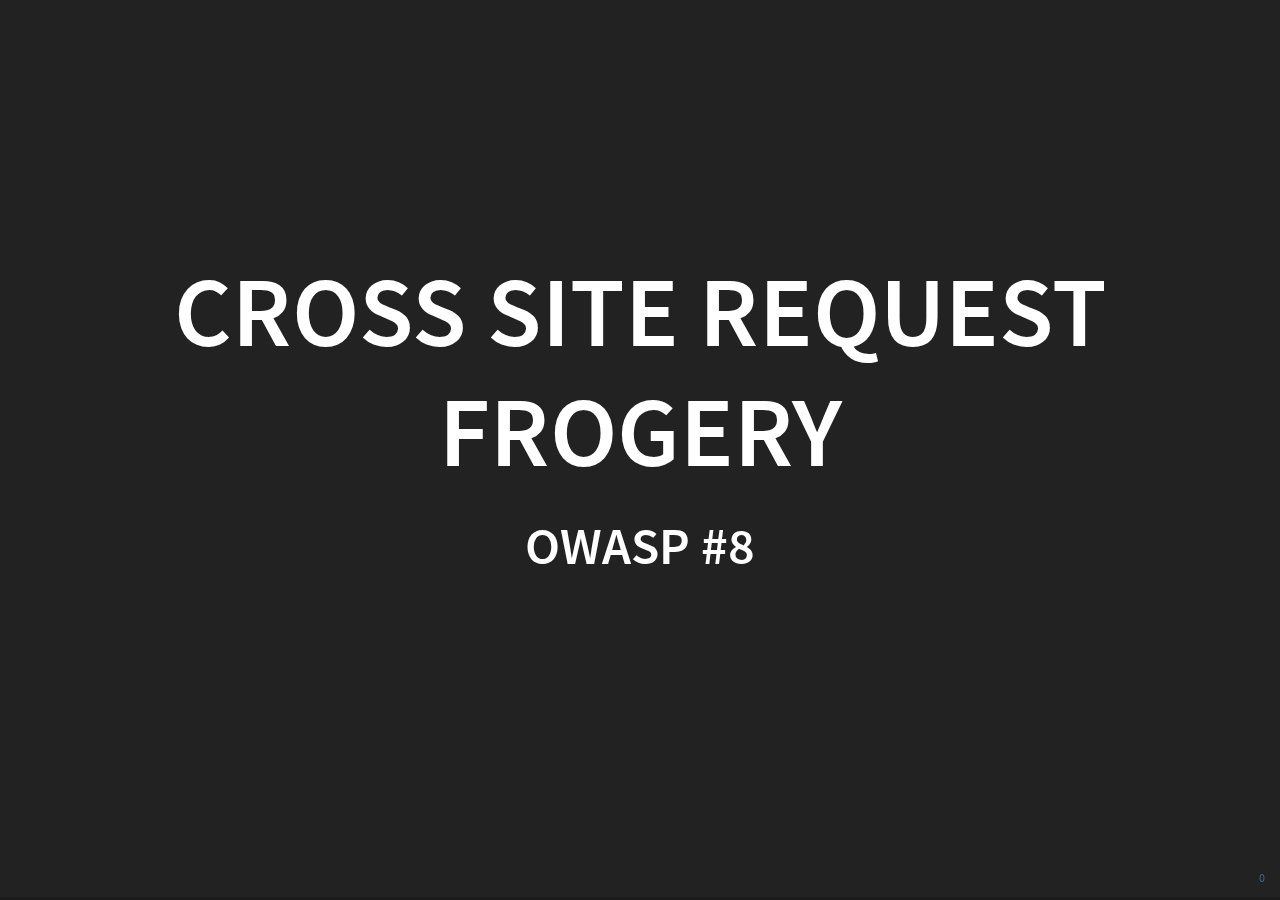
<file: presentation/src/main/resources/static/index.html>
<!doctype html>
<html lang="en">

<head>
    <meta charset="utf-8">

    <title>Cross Site Request Forgery</title>

    <meta name="apple-mobile-web-app-capable" content="yes"/>
    <meta name="apple-mobile-web-app-status-bar-style" content="black-translucent"/>

    <meta name="viewport"
          content="width=device-width, initial-scale=1.0, maximum-scale=1.0, user-scalable=no, minimal-ui">

    <link rel="stylesheet" href="css/reveal.css">
    <link rel="stylesheet" href="css/theme/black.css" id="theme">

    <!-- Code syntax highlighting -->
    <link rel="stylesheet" href="lib/css/zenburn.css">

    <style type="text/css">
        pre.bigcode {
            text-align: center;
            font-size: 1em
        }

        pre.medcode {
            text-align: center;
            font-size: 0.7em
        }

        #speaker-controls {
            font-size: 0.3em
        }

        .present ul li {
            margin-bottom: 0.5em
        }
    </style>

    <style type="text/css">
        .reveal p {
            margin-left: 50px;
            margin-right: 50px;
        }
    </style>

    <!-- Printing and PDF exports -->
    <script>
        var link = document.createElement('link');
        link.rel = 'stylesheet';
        link.type = 'text/css';
        link.href = window.location.search.match(/print-pdf/gi) ? 'css/print/pdf.css' : 'css/print/paper.css';
        document.getElementsByTagName('head')[0].appendChild(link);
    </script>

    <!--[if lt IE 9]>
    <script src="lib/js/html5shiv.js"></script>
    <![endif]-->
</head>

<body>

<div class="reveal">

    <!-- Any section element inside of this container is displayed as a slide -->
    <div class="slides">
        <section>
            <h1>Cross Site Request Frogery</h1>
            <h3>OWASP #8</h3>
        </section>
        <section>
            <h2>What is CSRF?</h2>
        </section>
        <section>
            <h2>What is CSRF?</h2>

            <p>
                Cross Site Request Forgery: using the existing browser session to perform a privileged operation the
                user doesn't intend or expect.
            </p>
            <aside class="notes">
                The email deletion vulnerability
            </aside>
        </section>

        <section>
            <h2>CSRF Treasure hunt!</h2>
            <pre><code>
              git clone git@github.com:jacksingleton/csrf-presentation.git

              ./gradlew csrf-demo-app:run

              open evil.html
            </code></pre>
        </section>

        <section>
            <h2>Defending Against CSRF</h2>
            <ul>
                <li>Tokenizer pattern</li>
                <li>Built in CSRF protection is included in many frameworks</li>
                <li>Double submission</li>
                <li>Avoid POST, GET for modifying operations</li>
            </ul>
        </section>

        <section>
            <h2>Fix it!</h2>
            <aside class="notes">

            </aside>
        </section>

        <section>
            <h2>References</h2>
            <ul>
                <li>
                    <a href="https://www.owasp.org/index.php/Cross-Site_Request_Forgery_%28CSRF%29_Prevention_Cheat_Sheet">OWASP
                        CSRF Cheat Sheet</a>
                </li>
                <li>
                    <a href="https://www.owasp.org/index.php/Top_10_2013-A8-Cross-Site_Request_Forgery_(CSRF)">OWASP Top
                        10 - A8 – Cross-Site Request Forgery</a>
                </li>
                <li>
                    <a href="http://blog.codinghorror.com/preventing-csrf-and-xsrf-attacks/">Preventing CSRF and XSRF Attacks - Jeff Atwood</a>
                </li>
            </ul>
        </section>

        <section>
            <h2>Feedback?</h2>
        </section>


    </div>
</div>

<script src="lib/js/head.min.js"></script>
<script src="js/reveal.js"></script>

<script>

    // Full list of configuration options available at:
    // https://github.com/hakimel/reveal.js#configuration
    Reveal.initialize({
        controls: false,
        progress: true,
        history: true,
        center: true,
        slideNumber: true,

        transition: 'slide', // none/fade/slide/convex/concave/zoom

        width: "95%",

        // Optional reveal.js plugins
        dependencies: [
            {
                src: 'lib/js/classList.js', condition: function () {
                return !document.body.classList;
            }
            },
            {
                src: 'plugin/markdown/marked.js', condition: function () {
                return !!document.querySelector('[data-markdown]');
            }
            },
            {
                src: 'plugin/markdown/markdown.js', condition: function () {
                return !!document.querySelector('[data-markdown]');
            }
            },
            {
                src: 'plugin/highlight/highlight.js', async: true, condition: function () {
                return !!document.querySelector('pre code');
            }, callback: function () {
                hljs.initHighlightingOnLoad();
            }
            },
            {src: 'plugin/zoom-js/zoom.js', async: true},
            {src: 'plugin/notes/notes.js', async: true}
        ]
    });

</script>

</body>
</html>
</file>
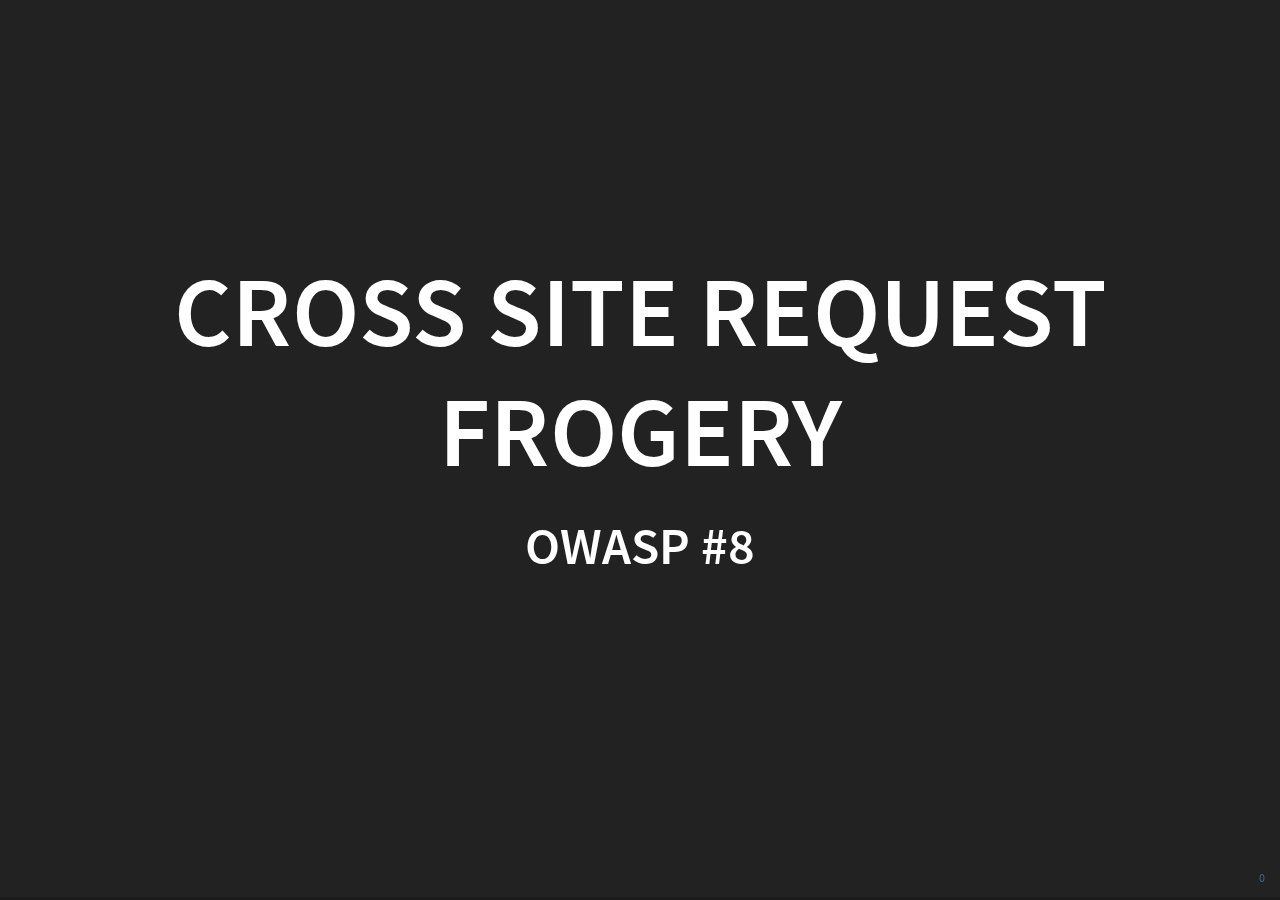
<file: presentation/src/main/resources/static/csrf.html>
<!doctype html>
<html lang="en">

<head>
    <meta charset="utf-8">

    <title>Cross Site Request Forgery</title>

    <meta name="apple-mobile-web-app-capable" content="yes"/>
    <meta name="apple-mobile-web-app-status-bar-style" content="black-translucent"/>

    <meta name="viewport"
          content="width=device-width, initial-scale=1.0, maximum-scale=1.0, user-scalable=no, minimal-ui">

    <link rel="stylesheet" href="css/reveal.css">
    <link rel="stylesheet" href="css/theme/black.css" id="theme">

    <!-- Code syntax highlighting -->
    <link rel="stylesheet" href="lib/css/zenburn.css">

    <style type="text/css">
        pre.bigcode {
            text-align: center;
            font-size: 1em
        }

        pre.medcode {
            text-align: center;
            font-size: 0.7em
        }

        #speaker-controls {
            font-size: 0.3em
        }

        .present ul li {
            margin-bottom: 0.5em
        }
    </style>

    <style type="text/css">
        .reveal p {
            margin-left: 50px;
            margin-right: 50px;
        }
    </style>

    <!-- Printing and PDF exports -->
    <script>
        var link = document.createElement('link');
        link.rel = 'stylesheet';
        link.type = 'text/css';
        link.href = window.location.search.match(/print-pdf/gi) ? 'css/print/pdf.css' : 'css/print/paper.css';
        document.getElementsByTagName('head')[0].appendChild(link);
    </script>

    <!--[if lt IE 9]>
    <script src="lib/js/html5shiv.js"></script>
    <![endif]-->
</head>

<body>

<div class="reveal">

    <!-- Any section element inside of this container is displayed as a slide -->
    <div class="slides">
        <section>
            <h1>Cross Site Request Frogery</h1>
            <h3>OWASP #8</h3>
        </section>
        <section>
            <h2>What is CSRF?</h2>
        </section>
        <section>
            <h2>What is CSRF?</h2>

            <p>
                Cross Site Request Forgery: using the existing browser session to perform a privileged operation the
                user doesn't intend or expect.
            </p>
            <aside class="notes">
                The email deletion vulnerability
            </aside>
        </section>

        <section>
            <h2>CSRF Treasure hunt!<h2>
        </section>

        <section>
            <h2>Defending Against CSRF</h2>
            <ul>
                <li>Tokenizer pattern</li>
                <li>Built in CSRF protection is included in many frameworks</li>
                <li>Double submission</li>
                <li>Avoid POST, GET for modifying operations</li>
            </ul>
        </section>
        <section>
            <h2>References</h2>
            <ul>
                <li>
                    <a href="https://www.owasp.org/index.php/Cross-Site_Request_Forgery_%28CSRF%29_Prevention_Cheat_Sheet">OWASP
                        CSRF Cheat Sheet</a>
                </li>
                <li>
                    <a href="https://www.owasp.org/index.php/Top_10_2013-A8-Cross-Site_Request_Forgery_(CSRF)">OWASP Top
                        10 - A8 – Cross-Site Request Forgery</a>
                </li>
            </ul>
        </section>

        <section>
            <h2>Feedback?</h2>
        </section>


    </div>
</div>

<script src="lib/js/head.min.js"></script>
<script src="js/reveal.js"></script>

<script>

    // Full list of configuration options available at:
    // https://github.com/hakimel/reveal.js#configuration
    Reveal.initialize({
        controls: false,
        progress: true,
        history: true,
        center: true,
        slideNumber: true,

        transition: 'slide', // none/fade/slide/convex/concave/zoom

        width: "95%",

        // Optional reveal.js plugins
        dependencies: [
            {
                src: 'lib/js/classList.js', condition: function () {
                return !document.body.classList;
            }
            },
            {
                src: 'plugin/markdown/marked.js', condition: function () {
                return !!document.querySelector('[data-markdown]');
            }
            },
            {
                src: 'plugin/markdown/markdown.js', condition: function () {
                return !!document.querySelector('[data-markdown]');
            }
            },
            {
                src: 'plugin/highlight/highlight.js', async: true, condition: function () {
                return !!document.querySelector('pre code');
            }, callback: function () {
                hljs.initHighlightingOnLoad();
            }
            },
            {src: 'plugin/zoom-js/zoom.js', async: true},
            {src: 'plugin/notes/notes.js', async: true}
        ]
    });

</script>

</body>
</html>
</file>
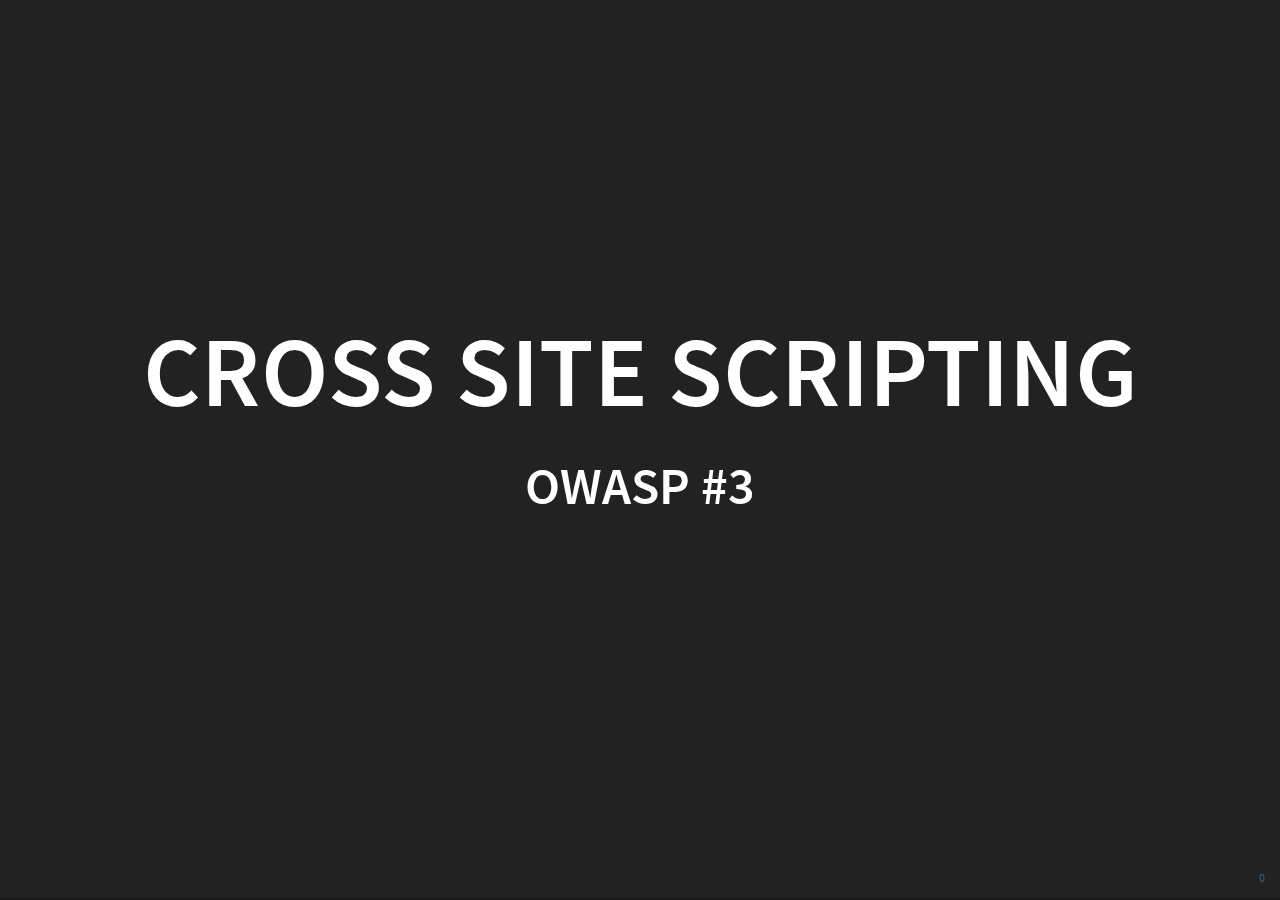
<file: presentation/src/main/resources/static/xss.html>
<!doctype html>
<html lang="en">

<head>
    <meta charset="utf-8">

    <title>Cross Site Scripting</title>

    <meta name="apple-mobile-web-app-capable" content="yes"/>
    <meta name="apple-mobile-web-app-status-bar-style" content="black-translucent"/>

    <meta name="viewport"
          content="width=device-width, initial-scale=1.0, maximum-scale=1.0, user-scalable=no, minimal-ui">

    <link rel="stylesheet" href="css/reveal.css">
    <link rel="stylesheet" href="css/theme/black.css" id="theme">

    <!-- Code syntax highlighting -->
    <link rel="stylesheet" href="lib/css/zenburn.css">

    <style type="text/css">
        pre.bigcode {
            text-align: center;
            font-size: 1em
        }

        pre.medcode {
            text-align: center;
            font-size: 0.7em
        }

        #speaker-controls {
            font-size: 0.3em
        }

        .present ul li {
            margin-bottom: 0.5em
        }
    </style>

    <style type="text/css">
        .reveal p {
            margin-left: 50px;
            margin-right: 50px;
        }
    </style>

    <!-- Printing and PDF exports -->
    <script>
        var link = document.createElement('link');
        link.rel = 'stylesheet';
        link.type = 'text/css';
        link.href = window.location.search.match(/print-pdf/gi) ? 'css/print/pdf.css' : 'css/print/paper.css';
        document.getElementsByTagName('head')[0].appendChild(link);
    </script>

    <!--[if lt IE 9]>
    <script src="lib/js/html5shiv.js"></script>
    <![endif]-->
</head>

<body>

<div class="reveal">

    <!-- Any section element inside of this container is displayed as a slide -->
    <div class="slides">

        <section>
            <h1>Cross Site Scripting</h1>

            <h3>OWASP #3</h3>
        </section>

        <section>
            <h2>What is XSS?</h2>
        </section>

        <section>
            <h2>What is XSS? The Simple definition</h2>
            <p>
                JavaScript, HTML, or CSS where it doesn’t belong messing with your app.
            </p>
        </section>

        <section>
            <h2>Persistent XSS</h2>
            <img src="img/persistent-xss.png" style="width: 800px;"/>
            <aside class="notes">
                <ul>
                    <li>
                        Persistent XSS
                        <ul>
                            <li>Persistent XSS is, by definition, stored on a server somewhere and delivered
                                out-of-band. I
                                think of it as the avatar or comment-page vulnerability:
                            </li>
                            <li>Imagine you could put any unrestricted content in a facebook post, including
                                JavasScript, CSS,
                                HTML, etc. You could set your profile to contain JavaScript that would, for example
                                <ul>
                                    <li>Prompt for a username and password</li>
                                    <li>Steal session information</li>
                                    <li>Show and/or hide different parts of the page</li>
                                </ul>
                            </li>
                            <li>You save it in one session and it appears to users in another. Depending on the level of
                                auditing and anonymity of posting, finding the source of the problem would be very
                                challenging
                            </li>
                        </ul>

                    </li>
                </ul>
            </aside>
        </section>

        <section>
            <h2>Reflected XSS</h2>
            <img src="img/reflected-xss.png" style="width: 800px;"/>
            <aside class="notes">
                <ul>
                    <li>
                        Reflected XSS
                        <ul>
                            <li>Reflected XSS can be dangerous but cannot be delivered asynchronously like a persistent
                                XSS attack
                            </li>
                            <li>In this case, the dangerous payload must be delivered via GET parameters or POST
                                payload
                            </li>
                            <li>That means the attacker needs to send you a link, directing you to an endpoint they
                                control in
                                some way, perhaps via email or IM. You click on that link, and the malicious content
                                from the
                                URL is rendered to the page
                            </li>
                            <li>The effect of server and client reflected XSS is basically the same, but implementing
                                controls
                                is a bit different because of where the they exist.
                            </li>
                            <li>Client is by definition in JavaScript
                            <li>Server is whatever your server-side web application platform

                        </ul>
                    </li>
                    <li>The only difference between client and server reflected is the mechanism by which the attacker
                        content is included in the page. For server-reflected, a GET, POST, header, param, whatever is
                        included during server-side page rendering.
                    </li>
                    <li>For DOM-based, JS is rendering things params or cookies directly into the page.</li>
                    <li>The former is tricky because there are more ways to create this vulnerability. You can render
                        anything in the request, really.
                    </li>
                    <li>The latter can only be via GET parameter, cookies and headers (if using Ajax). Data like POST
                        body isn’t accessible.
                    </li>
                    <li>Either way, the effect is the same, attacker content is “bounced” through the request onto the
                        page.
                    </li>
                </ul>
            </aside>
        </section>

        <section>
            <h2>XSS Scavenger Hunt!</h2>
        </section>

        <section>
            <h2>Why does XSS happen?</h2>
        </section>

        <section>
            <h2>Why does XSS happen?</h2>
            <p>The line between executable code and data is murky.</p>
        </section>

        <section>
            <h2>Let's say you show your product owner a XSS vulnerability, and they say, "So what?"</h2>
        </section>

        <section>
            <h2>Did you touch on...</h2>
            <ul>
                <li>Confidentiality?</li>
                <li>Integrity?</li>
                <li>Availability?</li>
            </ul>
            <aside class="notes">
                Availability is not as much a concern. It may be used as a stepping stone towards poor availability but it's not a main concern.
            </aside>
        </section>

        <section>
            <h2>Defending against XSS</h2>
            <ul>
                <li>Input validation</li>
                <li>Output encoding</li>
                <li>Safe script includes</li>
                <li>Avoid mixed contexts</li>
                <li>Avoid "unsafe" JavaScript like eval() and innerHTML</li>
            </ul>
            <aside class="notes">

            </aside>
        </section>

        <section>
            <h2>Input Validation: Basic Case</h2>
            <table>
                <thead>
                <tr>
                    <td>Input</td>
                    <td>Output</td>
                </tr>
                <tr></tr>
                </thead>
                <tbody>
                <tr>
                    <td>42</td>
                    <td>2a</td>
                </tr>
                <tr>
                    <td>2001</td>
                    <td>7da</td>
                </tr>
                <tr>
                    <td>
                        &lt;script&gt;alert(“gotcha”);&lt;/script&gt;
                    </td>
                    <td>
                        ???
                    </td>
                </tr>
                </tbody>

            </table>
            <aside class="notes">
                <p>untrusted data: "the most fundamental core idea of secure coding"</p>
            </aside>
        </section>

        <section>
            <h2>Being Too Helpful</h2>
            <img src="img/error-popup.png" style="width: 600px;"/>
            <aside class="notes">
            </aside>
        </section>

        <section>
            <h2>More Complex Cases</h2>
            <ul>
                <li>A web-based email client</li>
                <li>A web-based ssh client</li>
                <li>Or, heaven help you, a web-based HTML editor</li>
            </ul>
            <aside class="notes">
                <ul>
                    <li>In these cases, you don’t have the luxury of eliminating huge swaths of characters. So it is
                        worth limiting your input as much as possible, but now you are reliant on output encoding.
                        Output encoding is much trickier and harder to practice the positive modeling that I recommend
                        so heavily.
                    </li>
                    <li>Black-listing is very hard to get right, particularly given the complexities of International
                        character sets which you most likely need to support.
                    </li>
                    <li>Instead you may be force to take in a wide range of input, but control what is rendered. At this
                        point context is critical.
                    </li>
                    <li>To give you a taste of the different types of contexts you need to be aware of…. NEXT SLIDE</li>
                </ul>
            </aside>
        </section>

        <section>
            <h2>Browser Rendering Contexts</h2>
            <ul>
                <li>HTML context</li>
                <li>HTML attribute context</li>
                <li>JavaScript context</li>
                <li>JavaScript string context</li>
                <li>CSS context</li>
                <li>JSON entity context</li>
                <li>URL context</li>
            </ul>
            <aside class="notes">
                Each of these contexts is governed by a different set of rules. For example, what happens when an attacker manages to squeeze a less-than and greater-than into an HTML page? Or a quote into a bit of JS?
                To make things worse, these contexts can be nested and the complexity increases dramatically.
            </aside>
        </section>

        <section>
            <h2>What is Output Encoding?</h2>

            <p>Escaping characters and sequences so they do not render in the wrong context</p>
            <img src="img/output-encoding.png" style="width:800px;"/>
        </section>

        <section>
            <h2>HTML Output Encoding</h2>
            <pre>
                <code>
                    $attackerInput="&lt;img src='http://evil.org/deface.gif'&gt;"

                    &lt;p&gt;$attackerInput&lt;/p&gt;

                    $attackerInput="&lt;img src='http://evil.org/deface.gif'&gt;"
                </code>

                Un-encoded
                <code>
                    &lt;p&gt;&lt;img src='http://evil.org/deface.gif'&gt;&lt;/p&gt;
                </code>

                Encoded
                <code>
                    &amp;lt;p&amp;gt;&amp;lt;img src='http://evil.org/deface.gif'&amp;gt;&amp;lt;/p&amp;gt;
                </code>
            </pre>
        </section>
        <section>
            <h2>JavaScript Output Encoding</h2>
            <pre>
                <code>
                    $attackerInput="\"); alert('gotcha');//"
                    &lt;script&gt;
                    doSomething("$attackerInput");
                    &lt;/script&gt;
                </code>
                    Unescaped
                <code>
                    &lt;script&gt;
                    doSomething(""); alert('gotcha');//");
                    &lt;/script&gt;
                </code>
                    Escaped
                <code>
                    &lt;script&gt;
                    doSomething("\x22\x29\x3B\x20alert\x28\x27gotcha\x27\x29\x3B\x2F\x2F");
                    &lt;/script&gt;
                </code>
            </pre>
        </section>

        <section>
            <h2>True or False</h2>
            <p>Even if you skip most input validation, good output encoding will save you from most XSS.</p>
            <aside class="notes">
                True
            </aside>
        </section>

        <section>
            <h2>True or False</h2>
            <p>If you have really good input validation, you can skip output encoding layer.</p>
            <aside class="notes">
                False
            </aside>
        </section>

        <section>
            <h2>True or False</h2>
            <p>It's okay to do input validation or output encoding.</p>
            <aside class="notes">
                False. It's always better to do both when you can, but output encoding is more important.
            </aside>
        </section>

        <section>
            <h2>When should you create your own encoder?</h2>
            <p>Don't unless you really have to. Popular encoders are included in the resources.</p>
        </section>

        <section>
            <h2>Fix XSS in the code</h2>
        </section>

        <section>
            <h2>What makes defending against XSS hard?<h2>
        </section>

        <section>
            <h2>What makes defending against XSS hard?</h2>
            <ul>
                <li>Large number of factors to think about</li>
                    <ul>
                        <li>Types of input to the HTTP request</li>
                        <li>Identify all the places where data will be included in the HTML</li>
                    </ul>
                <li>A defense that works in one context may not work in another</li>
                    <ul>
                        <li>HTML attribute VS Javascript variable assignment
                    </ul>
                <li>A defense that works with one kind of input will not work for another</li>
                    <ul>
                        <li>Validation and encoding for a username VS sanitization for untrusted HTML
                    </ul>
            </ul>
        </section>


        <section>
            <h2>References</h2>
            <ul>
                <li>
                    <a href="https://www.owasp.org/index.php/XSS_%28Cross_Site_Scripting%29_Prevention_Cheat_Sheet">OWASP
                        XSS Cheat Sheet</a></li>
                <li>
                    <a href="https://www.owasp.org/index.php/Top_10_2013-A3-Cross-Site_Scripting_(XSS)">OWASP Top 10 -
                        A3 – Cross-Site Scripting</a>
                </li>
                <li>
                    <p>OWASP Java Encoder, OWASP HTML Sanitizer, AntiSamy, JSON.parse (pattern of
            embedding it in html and having client side javascript interpret it),
            OWASP JSON sanitizer for server-side JSON handling</p>
                </li>
            </ul>
        </section>

        <section>
            <h2>Feedback?</h2>
            <p>What went well? Not so well? Suggestions/Questions?</p>
        </section>


    </div>
</div>

<script src="lib/js/head.min.js"></script>
<script src="js/reveal.js"></script>

<script>

    // Full list of configuration options available at:
    // https://github.com/hakimel/reveal.js#configuration
    Reveal.initialize({
        controls: false,
        progress: true,
        history: true,
        center: true,
        slideNumber: true,

        transition: 'slide', // none/fade/slide/convex/concave/zoom

        width: "95%",

        // Optional reveal.js plugins
        dependencies: [
            {
                src: 'lib/js/classList.js', condition: function () {
                return !document.body.classList;
            }
            },
            {
                src: 'plugin/markdown/marked.js', condition: function () {
                return !!document.querySelector('[data-markdown]');
            }
            },
            {
                src: 'plugin/markdown/markdown.js', condition: function () {
                return !!document.querySelector('[data-markdown]');
            }
            },
            {
                src: 'plugin/highlight/highlight.js', async: true, condition: function () {
                return !!document.querySelector('pre code');
            }, callback: function () {
                hljs.initHighlightingOnLoad();
            }
            },
            {src: 'plugin/zoom-js/zoom.js', async: true},
            {src: 'plugin/notes/notes.js', async: true}
        ]
    });

</script>

</body>
</html>
</file>
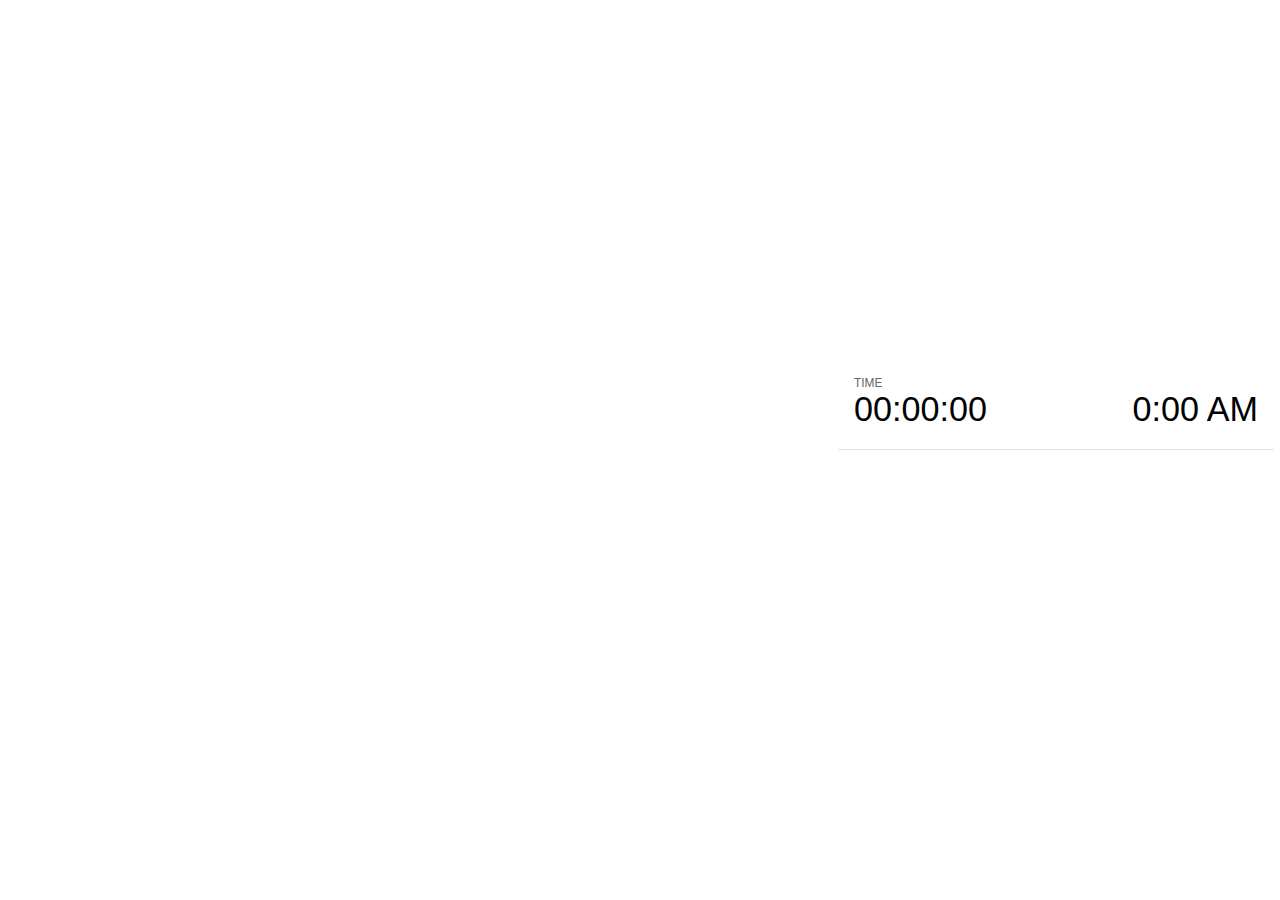
<file: presentation/src/main/resources/static/plugin/notes/notes.html>
<!doctype html>
<html lang="en">
	<head>
		<meta charset="utf-8">

		<title>reveal.js - Slide Notes</title>

		<style>
			body {
				font-family: Helvetica;
			}

			#current-slide,
			#upcoming-slide,
			#speaker-controls {
				padding: 6px;
				box-sizing: border-box;
				-moz-box-sizing: border-box;
			}

			#current-slide iframe,
			#upcoming-slide iframe {
				width: 100%;
				height: 100%;
				border: 1px solid #ddd;
			}

			#current-slide .label,
			#upcoming-slide .label {
				position: absolute;
				top: 10px;
				left: 10px;
				font-weight: bold;
				font-size: 14px;
				z-index: 2;
				color: rgba( 255, 255, 255, 0.9 );
			}

			#current-slide {
				position: absolute;
				width: 65%;
				height: 100%;
				top: 0;
				left: 0;
				padding-right: 0;
			}

			#upcoming-slide {
				position: absolute;
				width: 35%;
				height: 40%;
				right: 0;
				top: 0;
			}

			#speaker-controls {
				position: absolute;
				top: 40%;
				right: 0;
				width: 35%;
				height: 60%;
				overflow: auto;

				font-size: 18px;
			}

				.speaker-controls-time.hidden,
				.speaker-controls-notes.hidden {
					display: none;
				}

				.speaker-controls-time .label,
				.speaker-controls-notes .label {
					text-transform: uppercase;
					font-weight: normal;
					font-size: 0.66em;
					color: #666;
					margin: 0;
				}

				.speaker-controls-time {
					border-bottom: 1px solid rgba( 200, 200, 200, 0.5 );
					margin-bottom: 10px;
					padding: 10px 16px;
					padding-bottom: 20px;
					cursor: pointer;
				}

				.speaker-controls-time .reset-button {
					opacity: 0;
					float: right;
					color: #666;
					text-decoration: none;
				}
				.speaker-controls-time:hover .reset-button {
					opacity: 1;
				}

				.speaker-controls-time .timer,
				.speaker-controls-time .clock {
					width: 50%;
					font-size: 1.9em;
				}

				.speaker-controls-time .timer {
					float: left;
				}

				.speaker-controls-time .clock {
					float: right;
					text-align: right;
				}

				.speaker-controls-time span.mute {
					color: #bbb;
				}

				.speaker-controls-notes {
					padding: 10px 16px;
				}

				.speaker-controls-notes .value {
					margin-top: 5px;
					line-height: 1.4;
					font-size: .7em;
				}

			.clear {
				clear: both;
			}

			@media screen and (max-width: 1080px) {
				#speaker-controls {
					font-size: 16px;
				}
			}

			@media screen and (max-width: 900px) {
				#speaker-controls {
					font-size: 14px;
				}
			}

			@media screen and (max-width: 800px) {
				#speaker-controls {
					font-size: 12px;
				}
			}

		</style>
	</head>

	<body>

		<div id="current-slide"></div>
		<div id="upcoming-slide"><span class="label">UPCOMING:</span></div>
		<div id="speaker-controls">
			<div class="speaker-controls-time">
				<h4 class="label">Time <span class="reset-button">Click to Reset</span></h4>
				<div class="clock">
					<span class="clock-value">0:00 AM</span>
				</div>
				<div class="timer">
					<span class="hours-value">00</span><span class="minutes-value">:00</span><span class="seconds-value">:00</span>
				</div>
				<div class="clear"></div>
			</div>

			<div class="speaker-controls-notes hidden">
				<h4 class="label">Notes</h4>
				<div class="value"></div>
			</div>
		</div>

		<script src="../../plugin/markdown/marked.js"></script>
		<script>

			(function() {

				var notes,
					notesValue,
					currentState,
					currentSlide,
					upcomingSlide,
					connected = false;

				window.addEventListener( 'message', function( event ) {

					var data = JSON.parse( event.data );

					// Messages sent by the notes plugin inside of the main window
					if( data && data.namespace === 'reveal-notes' ) {
						if( data.type === 'connect' ) {
							handleConnectMessage( data );
						}
						else if( data.type === 'state' ) {
							handleStateMessage( data );
						}
					}
					// Messages sent by the reveal.js inside of the current slide preview
					else if( data && data.namespace === 'reveal' ) {
						if( /ready/.test( data.eventName ) ) {
							// Send a message back to notify that the handshake is complete
							window.opener.postMessage( JSON.stringify({ namespace: 'reveal-notes', type: 'connected'} ), '*' );
						}
						else if( /slidechanged|fragmentshown|fragmenthidden|overviewshown|overviewhidden|paused|resumed/.test( data.eventName ) && currentState !== JSON.stringify( data.state ) ) {
							window.opener.postMessage( JSON.stringify({ method: 'setState', args: [ data.state ]} ), '*' );
						}
					}

				} );

				/**
				 * Called when the main window is trying to establish a
				 * connection.
				 */
				function handleConnectMessage( data ) {

					if( connected === false ) {
						connected = true;

						setupIframes( data );
						setupKeyboard();
						setupNotes();
						setupTimer();
					}

				}

				/**
				 * Called when the main window sends an updated state.
				 */
				function handleStateMessage( data ) {

					// Store the most recently set state to avoid circular loops
					// applying the same state
					currentState = JSON.stringify( data.state );

					// No need for updating the notes in case of fragment changes
					if ( data.notes ) {
						notes.classList.remove( 'hidden' );
						if( data.markdown ) {
							notesValue.innerHTML = marked( data.notes );
						}
						else {
							notesValue.innerHTML = data.notes;
						}
					}
					else {
						notes.classList.add( 'hidden' );
					}

					// Update the note slides
					currentSlide.contentWindow.postMessage( JSON.stringify({ method: 'setState', args: [ data.state ] }), '*' );
					upcomingSlide.contentWindow.postMessage( JSON.stringify({ method: 'setState', args: [ data.state ] }), '*' );
					upcomingSlide.contentWindow.postMessage( JSON.stringify({ method: 'next' }), '*' );

				}

				// Limit to max one state update per X ms
				handleStateMessage = debounce( handleStateMessage, 200 );

				/**
				 * Forward keyboard events to the current slide window.
				 * This enables keyboard events to work even if focus
				 * isn't set on the current slide iframe.
				 */
				function setupKeyboard() {

					document.addEventListener( 'keydown', function( event ) {
						currentSlide.contentWindow.postMessage( JSON.stringify({ method: 'triggerKey', args: [ event.keyCode ] }), '*' );
					} );

				}

				/**
				 * Creates the preview iframes.
				 */
				function setupIframes( data ) {

					var params = [
						'receiver',
						'progress=false',
						'history=false',
						'transition=none',
						'autoSlide=0',
						'backgroundTransition=none'
					].join( '&' );

					var hash = '#/' + data.state.indexh + '/' + data.state.indexv;
					var currentURL = data.url + '?' + params + '&postMessageEvents=true' + hash;
					var upcomingURL = data.url + '?' + params + '&controls=false' + hash;

					currentSlide = document.createElement( 'iframe' );
					currentSlide.setAttribute( 'width', 1280 );
					currentSlide.setAttribute( 'height', 1024 );
					currentSlide.setAttribute( 'src', currentURL );
					document.querySelector( '#current-slide' ).appendChild( currentSlide );

					upcomingSlide = document.createElement( 'iframe' );
					upcomingSlide.setAttribute( 'width', 640 );
					upcomingSlide.setAttribute( 'height', 512 );
					upcomingSlide.setAttribute( 'src', upcomingURL );
					document.querySelector( '#upcoming-slide' ).appendChild( upcomingSlide );

				}

				/**
				 * Setup the notes UI.
				 */
				function setupNotes() {

					notes = document.querySelector( '.speaker-controls-notes' );
					notesValue = document.querySelector( '.speaker-controls-notes .value' );

				}

				/**
				 * Create the timer and clock and start updating them
				 * at an interval.
				 */
				function setupTimer() {

					var start = new Date(),
						timeEl = document.querySelector( '.speaker-controls-time' ),
						clockEl = timeEl.querySelector( '.clock-value' ),
						hoursEl = timeEl.querySelector( '.hours-value' ),
						minutesEl = timeEl.querySelector( '.minutes-value' ),
						secondsEl = timeEl.querySelector( '.seconds-value' );

					function _updateTimer() {

						var diff, hours, minutes, seconds,
							now = new Date();

						diff = now.getTime() - start.getTime();
						hours = Math.floor( diff / ( 1000 * 60 * 60 ) );
						minutes = Math.floor( ( diff / ( 1000 * 60 ) ) % 60 );
						seconds = Math.floor( ( diff / 1000 ) % 60 );

						clockEl.innerHTML = now.toLocaleTimeString( 'en-US', { hour12: true, hour: '2-digit', minute:'2-digit' } );
						hoursEl.innerHTML = zeroPadInteger( hours );
						hoursEl.className = hours > 0 ? '' : 'mute';
						minutesEl.innerHTML = ':' + zeroPadInteger( minutes );
						minutesEl.className = minutes > 0 ? '' : 'mute';
						secondsEl.innerHTML = ':' + zeroPadInteger( seconds );

					}

					// Update once directly
					_updateTimer();

					// Then update every second
					setInterval( _updateTimer, 1000 );

					timeEl.addEventListener( 'click', function() {
						start = new Date();
						_updateTimer();
						return false;
					} );

				}

				function zeroPadInteger( num ) {

					var str = '00' + parseInt( num );
					return str.substring( str.length - 2 );

				}

				/**
				 * Limits the frequency at which a function can be called.
				 */
				function debounce( fn, ms ) {

					var lastTime = 0,
						timeout;

					return function() {

						var args = arguments;
						var context = this;

						clearTimeout( timeout );

						var timeSinceLastCall = Date.now() - lastTime;
						if( timeSinceLastCall > ms ) {
							fn.apply( context, args );
							lastTime = Date.now();
						}
						else {
							timeout = setTimeout( function() {
								fn.apply( context, args );
								lastTime = Date.now();
							}, ms - timeSinceLastCall );
						}

					}

				}

			})();

		</script>
	</body>
</html>
</file>
<file: presentation/src/main/resources/static/css/theme/black.css>
@import url(../../lib/font/source-sans-pro/source-sans-pro.css);
/**
 * Black theme for reveal.js. This is the opposite of the 'white' theme.
 *
 * Copyright (C) 2015 Hakim El Hattab, http://hakim.se
 */
section.has-light-background, section.has-light-background h1, section.has-light-background h2, section.has-light-background h3, section.has-light-background h4, section.has-light-background h5, section.has-light-background h6 {
  color: #222; }

/*********************************************
 * GLOBAL STYLES
 *********************************************/
body {
  background: #222;
  background-color: #222; }

.reveal {
  font-family: 'Source Sans Pro', Helvetica, sans-serif;
  font-size: 38px;
  font-weight: normal;
  color: #fff; }

::selection {
  color: #fff;
  background: #bee4fd;
  text-shadow: none; }

.reveal .slides > section, .reveal .slides > section > section {
  line-height: 1.3;
  font-weight: inherit; }

/*********************************************
 * HEADERS
 *********************************************/
.reveal h1, .reveal h2, .reveal h3, .reveal h4, .reveal h5, .reveal h6 {
  margin: 0 0 20px 0;
  color: #fff;
  font-family: 'Source Sans Pro', Helvetica, sans-serif;
  font-weight: 600;
  line-height: 1.2;
  letter-spacing: normal;
  text-transform: uppercase;
  text-shadow: none;
  word-wrap: break-word; }

.reveal h1 {
  font-size: 2.5em; }

.reveal h2 {
  font-size: 1.6em; }

.reveal h3 {
  font-size: 1.3em; }

.reveal h4 {
  font-size: 1em; }

.reveal h1 {
  text-shadow: none; }

/*********************************************
 * OTHER
 *********************************************/
.reveal p {
  margin: 20px 0;
  line-height: 1.3; }

/* Ensure certain elements are never larger than the slide itself */
.reveal img, .reveal video, .reveal iframe {
  max-width: 95%;
  max-height: 95%; }

.reveal strong, .reveal b {
  font-weight: bold; }

.reveal em {
  font-style: italic; }

.reveal ol, .reveal dl, .reveal ul {
  display: inline-block;
  text-align: left;
  margin: 0 0 0 1em; }

.reveal ol {
  list-style-type: decimal; }

.reveal ul {
  list-style-type: disc; }

.reveal ul ul {
  list-style-type: square; }

.reveal ul ul ul {
  list-style-type: circle; }

.reveal ul ul, .reveal ul ol, .reveal ol ol, .reveal ol ul {
  display: block;
  margin-left: 40px; }

.reveal dt {
  font-weight: bold; }

.reveal dd {
  margin-left: 40px; }

.reveal q, .reveal blockquote {
  quotes: none; }

.reveal blockquote {
  display: block;
  position: relative;
  width: 70%;
  margin: 20px auto;
  padding: 5px;
  font-style: italic;
  background: rgba(255, 255, 255, 0.05);
  box-shadow: 0px 0px 2px rgba(0, 0, 0, 0.2); }

.reveal blockquote p:first-child, .reveal blockquote p:last-child {
  display: inline-block; }

.reveal q {
  font-style: italic; }

.reveal pre {
  display: block;
  position: relative;
  width: 90%;
  margin: 20px auto;
  text-align: left;
  font-size: 0.55em;
  font-family: monospace;
  line-height: 1.2em;
  word-wrap: break-word;
  box-shadow: 0px 0px 6px rgba(0, 0, 0, 0.3); }

.reveal code {
  font-family: monospace; }

.reveal pre code {
  display: block;
  padding: 5px;
  overflow: auto;
  max-height: 400px;
  word-wrap: normal;
  background: #3F3F3F;
  color: #DCDCDC; }

.reveal table {
  margin: auto;
  border-collapse: collapse;
  border-spacing: 0; }

.reveal table th {
  font-weight: bold; }

.reveal table th, .reveal table td {
  text-align: left;
  padding: 0.2em 0.5em 0.2em 0.5em;
  border-bottom: 1px solid; }

.reveal table tr:last-child td {
  border-bottom: none; }

.reveal sup {
  vertical-align: super; }

.reveal sub {
  vertical-align: sub; }

.reveal small {
  display: inline-block;
  font-size: 0.6em;
  line-height: 1.2em;
  vertical-align: top; }

.reveal small * {
  vertical-align: top; }

/*********************************************
 * LINKS
 *********************************************/
.reveal a {
  color: #42affa;
  text-decoration: none;
  -webkit-transition: color 0.15s ease;
  -moz-transition: color 0.15s ease;
  transition: color 0.15s ease; }

.reveal a:hover {
  color: #8dcffc;
  text-shadow: none;
  border: none; }

.reveal .roll span:after {
  color: #fff;
  background: #068ee9; }

/*********************************************
 * IMAGES
 *********************************************/
.reveal section img {
  margin: 15px 0px;
  background: rgba(255, 255, 255, 0.12);
  border: 4px solid #fff;
  box-shadow: 0 0 10px rgba(0, 0, 0, 0.15); }

.reveal a img {
  -webkit-transition: all 0.15s linear;
  -moz-transition: all 0.15s linear;
  transition: all 0.15s linear; }

.reveal a:hover img {
  background: rgba(255, 255, 255, 0.2);
  border-color: #42affa;
  box-shadow: 0 0 20px rgba(0, 0, 0, 0.55); }

/*********************************************
 * NAVIGATION CONTROLS
 *********************************************/
.reveal .controls div.navigate-left, .reveal .controls div.navigate-left.enabled {
  border-right-color: #42affa; }

.reveal .controls div.navigate-right, .reveal .controls div.navigate-right.enabled {
  border-left-color: #42affa; }

.reveal .controls div.navigate-up, .reveal .controls div.navigate-up.enabled {
  border-bottom-color: #42affa; }

.reveal .controls div.navigate-down, .reveal .controls div.navigate-down.enabled {
  border-top-color: #42affa; }

.reveal .controls div.navigate-left.enabled:hover {
  border-right-color: #8dcffc; }

.reveal .controls div.navigate-right.enabled:hover {
  border-left-color: #8dcffc; }

.reveal .controls div.navigate-up.enabled:hover {
  border-bottom-color: #8dcffc; }

.reveal .controls div.navigate-down.enabled:hover {
  border-top-color: #8dcffc; }

/*********************************************
 * PROGRESS BAR
 *********************************************/
.reveal .progress {
  background: rgba(0, 0, 0, 0.2); }

.reveal .progress span {
  background: #42affa;
  -webkit-transition: width 800ms cubic-bezier(0.26, 0.86, 0.44, 0.985);
  -moz-transition: width 800ms cubic-bezier(0.26, 0.86, 0.44, 0.985);
  transition: width 800ms cubic-bezier(0.26, 0.86, 0.44, 0.985); }

/*********************************************
 * SLIDE NUMBER
 *********************************************/
.reveal .slide-number {
  color: #42affa; }
</file>
<file: presentation/src/main/resources/static/lib/css/zenburn.css>
/*

Zenburn style from voldmar.ru (c) Vladimir Epifanov <voldmar@voldmar.ru>
based on dark.css by Ivan Sagalaev

*/

.hljs {
  display: block; padding: 0.5em;
  background: #3F3F3F;
  color: #DCDCDC;
}

.hljs-keyword,
.hljs-tag,
.css .hljs-class,
.css .hljs-id,
.lisp .hljs-title,
.nginx .hljs-title,
.hljs-request,
.hljs-status,
.clojure .hljs-attribute {
  color: #E3CEAB;
}

.django .hljs-template_tag,
.django .hljs-variable,
.django .hljs-filter .hljs-argument {
  color: #DCDCDC;
}

.hljs-number,
.hljs-date {
  color: #8CD0D3;
}

.dos .hljs-envvar,
.dos .hljs-stream,
.hljs-variable,
.apache .hljs-sqbracket {
  color: #EFDCBC;
}

.dos .hljs-flow,
.diff .hljs-change,
.python .exception,
.python .hljs-built_in,
.hljs-literal,
.tex .hljs-special {
  color: #EFEFAF;
}

.diff .hljs-chunk,
.hljs-subst {
  color: #8F8F8F;
}

.dos .hljs-keyword,
.python .hljs-decorator,
.hljs-title,
.haskell .hljs-type,
.diff .hljs-header,
.ruby .hljs-class .hljs-parent,
.apache .hljs-tag,
.nginx .hljs-built_in,
.tex .hljs-command,
.hljs-prompt {
    color: #efef8f;
}

.dos .hljs-winutils,
.ruby .hljs-symbol,
.ruby .hljs-symbol .hljs-string,
.ruby .hljs-string {
  color: #DCA3A3;
}

.diff .hljs-deletion,
.hljs-string,
.hljs-tag .hljs-value,
.hljs-preprocessor,
.hljs-pragma,
.hljs-built_in,
.sql .hljs-aggregate,
.hljs-javadoc,
.smalltalk .hljs-class,
.smalltalk .hljs-localvars,
.smalltalk .hljs-array,
.css .hljs-rules .hljs-value,
.hljs-attr_selector,
.hljs-pseudo,
.apache .hljs-cbracket,
.tex .hljs-formula,
.coffeescript .hljs-attribute {
  color: #CC9393;
}

.hljs-shebang,
.diff .hljs-addition,
.hljs-comment,
.java .hljs-annotation,
.hljs-template_comment,
.hljs-pi,
.hljs-doctype {
  color: #7F9F7F;
}

.coffeescript .javascript,
.javascript .xml,
.tex .hljs-formula,
.xml .javascript,
.xml .vbscript,
.xml .css,
.xml .hljs-cdata {
  opacity: 0.5;
}
</file>
